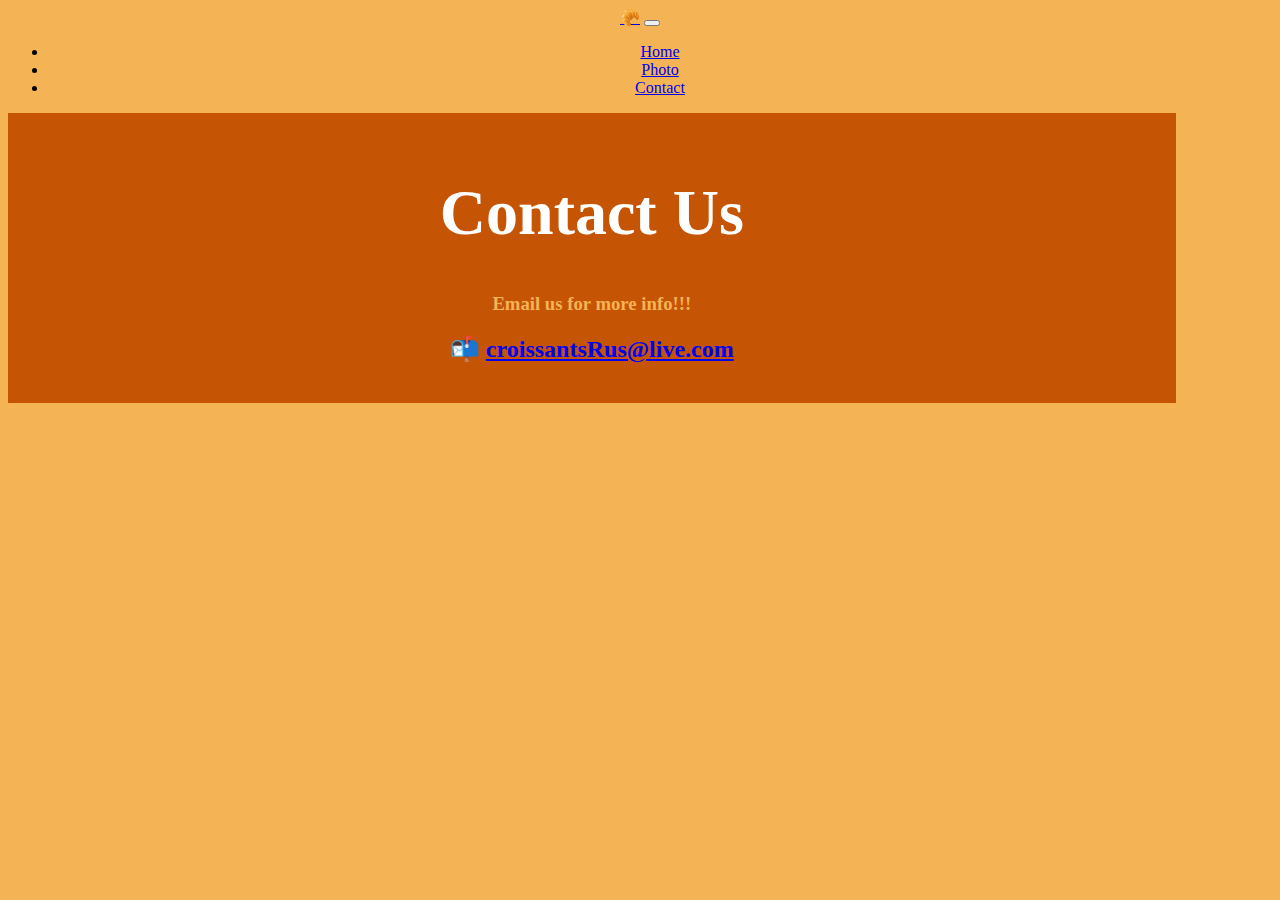
<file: contact.html>
<!DOCTYPE html>
<html lang="en">
  <head>
    <meta charset="UTF-8" />
    <meta name="viewport" content="width=device-width, initial-scale=1.0" />
    <meta
      name="description"
      content="Contact the Croissant 101 Crew for More Info"
    />
    <link
      href="https://cdn.jsdelivr.net/npm/bootstrap@5.3.0/dist/css/bootstrap.min.css"
      rel="stylesheet"
      integrity="sha384-9ndCyUaIbzAi2FUVXJi0CjmCapSmO7SnpJef0486qhLnuZ2cdeRhO02iuK6FUUVM"
      crossorigin="anonymous"
    />
    <script
      src="https://cdn.jsdelivr.net/npm/bootstrap@5.3.0/dist/js/bootstrap.bundle.min.js"
      integrity="sha384-geWF76RCwLtnZ8qwWowPQNguL3RmwHVBC9FhGdlKrxdiJJigb/j/68SIy3Te4Bkz"
      crossorigin="anonymous"
    ></script>
    <link rel="stylesheet" href="/css/styles.css" />
    <title>Contact</title>
  </head>
  <body>
    <nav class="navbar navbar-expand-md bg-primary" data-bs-theme="dark">
      <div class="container-fluid">
        <a class="navbar-brand" href="/" title="Home">🥐</a>
        <button
          class="navbar-toggler"
          type="button"
          data-bs-toggle="collapse"
          data-bs-target="#navbarNav"
          aria-controls="navbarNav"
          aria-expanded="false"
          aria-label="Toggle navigation"
        >
          <span class="navbar-toggler-icon"></span>
        </button>
        <div class="collapse navbar-collapse" id="navbarNav">
          <ul class="navbar-nav">
            <li class="nav-item">
              <a
                class="nav-link"
                aria-current="page"
                href="/"
                title="Croissant 101"
                >Home</a
              >
            </li>
            <li class="nav-item">
              <a class="nav-link" href="/photo.html" title="Croissant Photo"
                >Photo</a
              >
            </li>
            <li class="nav-item">
              <a
                class="nav-link active"
                href="/contact.html"
                title="Croissant 101 Team"
                >Contact</a
              >
            </li>
          </ul>
        </div>
      </div>
    </nav>
    <div class="container-fluid rounded shadow-lg body-container">
      <h1>Contact Us</h1>
      <h3>Email us for more info!!!</h3>
      <h2>
        📬
        <a href="mailto:croissantsRus@live.com" title="Email Croissant 101 Team"
          >croissantsRus@live.com</a
        >
      </h2>
    </div>
  </body>
</html>
</file>
<file: css/styles.css>
body {
  display: block;
  text-align: center;
  background-color: #f4b354;
  height: 100%;
}
h1 {
  color: white;
  font-size: 64px;
}
h3 {
  color: #f4b354;
}
p {
  color: #f4b354 !important;
}
.body-container {
  margin-top: 10px;
  height: fit-content;
  background-color: #c65405;
  padding: 20px 15px;
  width: 90%;
}
.links {
  padding: 30px;
}
</file>
